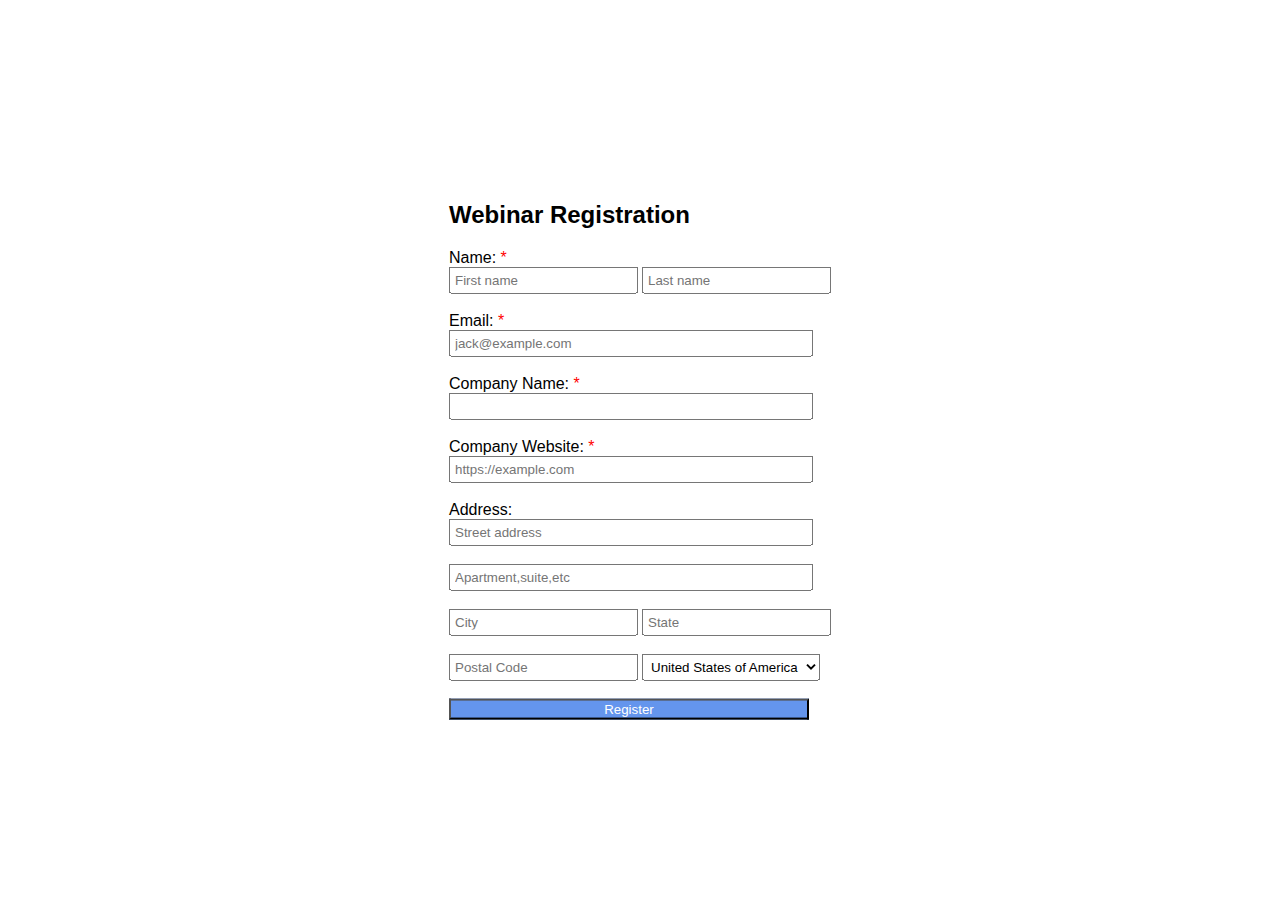
<file: Html Intro,Form,Table/index.html>
<!DOCTYPE html>
<html lang="en">
<head>
    <meta charset="UTF-8">
    <meta http-equiv="X-UA-Compatible" content="IE=edge">
    <meta name="viewport" content="width=device-width, initial-scale=1.0">
    <link rel="stylesheet" href="./styles.css">
    <title>Html Intro,Form,Table</title>
</head>
<body>
    
    <form action="#">
    <h2>Webinar Registration</h2>
    <div>
        <label class="required" for="name">Name:</label><br>
        <input type="text" placeholder="First name" required>
        <input type="text" placeholder="Last name" required>
    </div><br>
    <div>
        <label class="required" for="email">Email:</label><br>
        <input class="length" type="email" placeholder="jack@example.com" required>
    </div><br>
    <div>
        <label class="required" for="companyName">Company Name:</label><br>
        <input class="length" type="text" required>
    </div><br>
    <div>
        <label class="required" for="companyWebsite">Company Website:</label><br>
        <input class="length" type="url" placeholder="https://example.com" required>
    </div><br>

    <div>
        <label for="Address">Address:</label><br>
        <input class="length" type="text" placeholder="Street address"><br><br>
        <input class="length" type="text" placeholder="Apartment,suite,etc"><br><br>
        <input type="text" placeholder="City">
        <input type="text" placeholder="State"><br><br>
        <input type="text" placeholder="Postal Code">
        <select name="country" id="">
            <option value="country">United States of America</option>
        </select>
    </div><br>
    <div>
        <button > Register</button>
    </div>
</form>

</body>
</html>
</file>
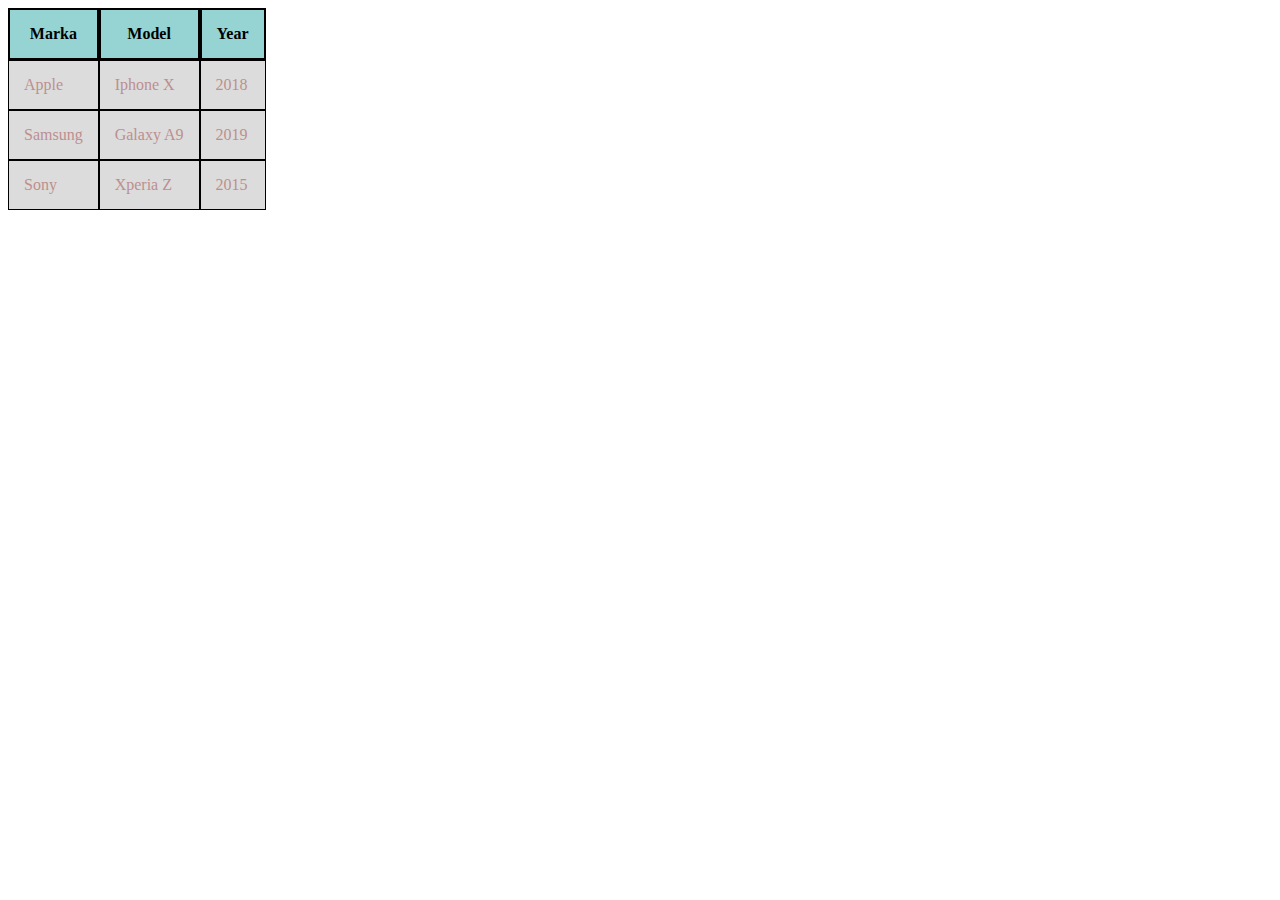
<file: HTMLintro/index.html>
<!DOCTYPE html>
<html lang="en">
<head>
    <meta charset="UTF-8">
    <meta http-equiv="X-UA-Compatible" content="IE=edge">
    <meta name="viewport" content="width=device-width, initial-scale=1.0">
    <link rel="stylesheet" href="./styles.css">
    <title>HTMLintro</title>
</head>
<body>
    <table cellspacing="0.5">
        <thead>
            <th>Marka</th>
            <th>Model</th>
            <th>Year</th>
        </thead>
        <tbody>
            <tr>
                <td>Apple</td>
                <td>Iphone X</td>
                <td>2018</td>
            </tr>
            <tr>
                <td>Samsung</td>
                <td>Galaxy A9</td>
                <td>2019</td>
            </tr>
            <tr>
                <td>Sony</td>
                <td>Xperia Z</td>
                <td>2015</td>
            </tr>


        </tbody>



    </table>
</body>
</html>
</file>
<file: Html Intro,Form,Table/styles.css>
.length{
    height: 15px;
    width: 352px;
}
input{
    padding: 4px;
}

select{
    padding: 4px;
}

button{
    background-color: cornflowerblue;
    width: 360px;
    color: white;
}

label{
    font-family: Arial, Helvetica, sans-serif;
}
h2{
    font-family: Arial, Helvetica, sans-serif;

}

.required:after {
    content:" *";
    color: red;
}

form{
  margin: 0;
  position: absolute;
  top: 50%;
  left: 50%;
  transform: translate(-50%, -50%);
}
</file>
<file: HTMLintro/styles.css>
table thead th {
    border: 2px solid black;
    background-color: #96D4D4;
    padding: 15px;
}
table tbody tr td {
    border: 1px solid black;
    color: rosybrown;
    background-color: gainsboro;
    padding: 15px;
 
}
</file>
